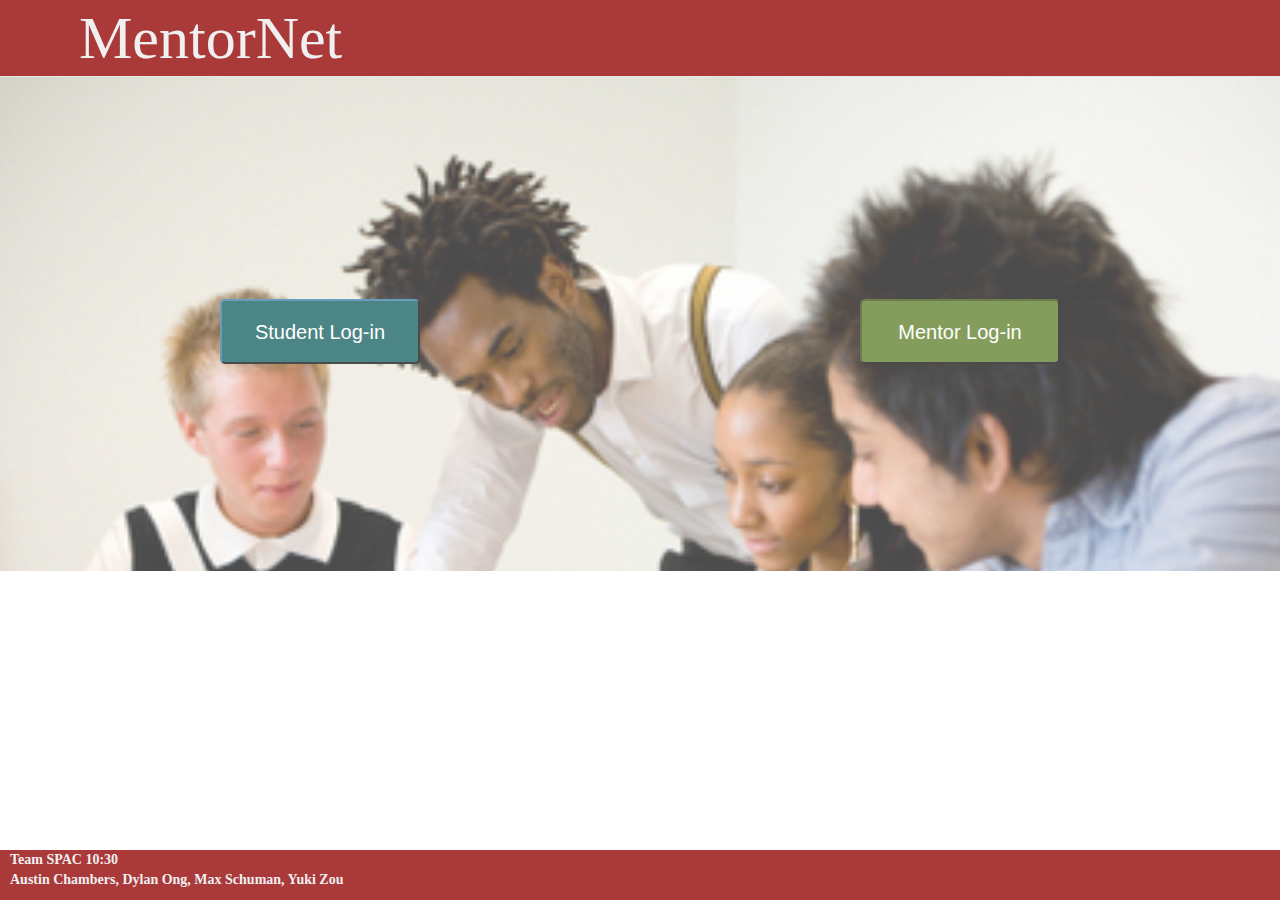
<file: index.html>
<!DOCTYPE html>
<html>
<head>
	<title>MentorNet</title>
	<meta charset="utf-8">
	<meta name="viewport" content="width=device-width, initial-scale=1">
	<link rel="stylesheet" href="http://maxcdn.bootstrapcdn.com/bootstrap/3.3.6/css/bootstrap.min.css">
	
	<link rel="stylesheet" type="text/css" href="site.css">
	<script src="https://ajax.googleapis.com/ajax/libs/jquery/1.12.0/jquery.min.js"></script>
	<script src="http://maxcdn.bootstrapcdn.com/bootstrap/3.3.6/js/bootstrap.min.js"></script>

</head>
<body id="index-body">
	<nav class="navbar navbar-default navbar-static-top" id="head-bar">
		<div class="container">
			<div class="navbar-header">
				<div class="navbar-brand" id="header-logo">MentorNet</div>
			</div>
			<ul class="nav navbar-nav navbar-right">
			</ul>
		</div>
	</nav>
	<div class="container-fluid text-center">
		<div class="row" id="login-header"></div>
		<div class="row" id="index-content">
			<div class="col-sm-6 login-button-wrapper">
				<button class="btn-primary" id="student-login" data-toggle="modal" data-target="#LoginModal">Student Log-in</button>
			</div>
			<div class="col-sm-6 login-button-wrapper">
				<button class="btn-primary" id="mentor-login" data-toggle="modal" data-target="#LoginModal">Mentor Log-in</button>
			</div>
		</div>
	</div>

<div id="LoginModal" class="modal fade" role="log-in">
  <div class="modal-dialog modal-sm">

    <!-- Modal content-->
    <div class="modal-content">
      <div class="modal-body">
        <form class="form-signin">
        <h2 class="form-signin-heading" id="signin-heading">Student Log-in</h2>
        <label for="inputUsername" class="sr-only">Username</label>
        <input type="username" id="inputUsername" class="form-control" placeholder="Username" required autofocus>
        <label for="inputPassword" class="sr-only">Password</label>
        <input type="password" id="inputPassword" class="form-control" placeholder="Password" required>
        <div class="btn-group btn-group-lg">
        	<a href="student_portal.html" type="button" class="btn btn-success" id="signer">Sign in</a>
        	<button type="button" class="btn btn-danger" data-dismiss="modal">Back</button>
      	</div>
      </div>
    </div>

  </div>
</div>
	
	<footer class="footer">
		Team SPAC 10:30<br>
		Austin Chambers, Dylan Ong, Max Schuman, Yuki Zou
	</footer>
</body>
</html>

<script type="text/javascript" src="index.js"></script>
</file>
<file: site.css>
.navbar{
	margin-top: 0;
	margin-bottom: 0;
}

#head-bar{
	background-color: #AA3939;
	height: 100%;
	padding-right: 5%;
	padding-left: 5%;

  padding-top: 1%;
  padding-bottom: 1%
}

.navbar-nav li {
 line-height: 56px;
 font-size: 19px;
 color: #F0F0F0;
 font-family: "Lucida Sans Unicode", "Lucida Grande", sans-serif;
}

#header-logo{
	font-size: 60px;
  color: #F0F0F0;
  font-family: "Palatino Linotype", "Book Antiqua", Palatino, serif;
}


html {
  position: relative;
  min-height: 100%;
}
body {
  /* Margin bottom by footer height */
  margin-bottom: 50px;
}
.footer {
  position: absolute;
  bottom: 0;
  width: 100%;
  /* Set the fixed height of the footer here */
  height: 50px;
  background-color: #AA3939;
  padding-left: 10px;
  font-family: "Palatino Linotype", "Book Antiqua", Palatino, serif;
  color: #F0F0F0;
  font-weight: bold;
}

.index-background{
	height: 80%;
}

.login-button-wrapper{
	height: 100%;
}

.login-button-wrapper .btn-primary{
	position: relative;
	top: 50%;
	height: 65px;
	font-size: 20px;
	width: 200px;
	margin-top: -40px;
	border-radius: 5px;
  font-family: "Lucida Sans Unicode", "Lucida Grande", sans-serif;
}

#student-login{
	background-color: #015252;
	border-color: #14384F;
}

#mentor-login{
	background-color: #51741A;
	border-color: #2D4506;
}

#index-content{
	height: 494px;
	background-image: url("image/index_teacher_students.jpg");
	opacity: 0.7;
	background-repeat: no-repeat;
	background-size: cover;
}

.form-signin {
  max-width: 330px;
  padding: 15px;
  margin: 0 auto;
}
.form-signin .form-signin-heading,
.form-signin {
  margin-bottom: 10px;
}
.form-signin{
  font-weight: normal;
}
.form-signin .form-control {
  position: relative;
  height: auto;
  -webkit-box-sizing: border-box;
     -moz-box-sizing: border-box;
          box-sizing: border-box;
  padding: 10px;
  font-size: 16px;
  margin: 3px;
}
.form-signin .form-control:focus {
  z-index: 2;
}
.form-signin input[type="email"] {
  margin-bottom: -1px;
  border-bottom-right-radius: 0;
  border-bottom-left-radius: 0;
}
.form-signin input[type="password"] {
  margin-bottom: 10px;
  border-top-left-radius: 0;
  border-top-right-radius: 0;
}

.portal{
  height: 494px;
  background-color: #F0F0F0;
}
.sidenav{
  height: 100%;
  padding: 0;
}


.portal-nav-btn{
  font-family: "Lucida Sans Unicode", "Lucida Grande", sans-serif;
  margin-left: 0;
  color: #F0F0F0;
  border: 2px solid white;
  background-color: #354F00;
  text-align: center;
  font-size: 40px;
  padding-top: 15px;
  height: 98px;
  -webkit-transition: background-color 0.5s;
}

.portal-nav-btn:hover{
  background-color: #A5C663;
}

.active{
  color: black;
  background-color: #D4EE9F;
  border-right: 0px;
}

.profile-pic-holder{
  height: 300px;
  background-image: url("image/profile.jpg");
  background-size: cover;
  background-repeat: no-repeat;
  border: 4px solid #51741A;
  border-radius: 5px;
}

.profile-header{
  height: 96px;
  line-height: 96px;
  border-bottom: 1px lightgray solid;
  margin-bottom: 5px;
}

#col-xs-3 {
  font-family: "Lucida Sans Unicode", "Lucida Grande", sans-serif;
}

.profile-name{
  font-size: 50px;
  color: #000000;
  font-family: "Lucida Sans Unicode", "Lucida Grande", sans-serif;
}

.hide{
  display: none;
}

.profile-username{
  float: right;
  margin-top: 43px;
  color: grey;
  font-family: "Lucida Sans Unicode", "Lucida Grande", sans-serif;
}

.panel{
  font-family: sans-serif;
}
.panel-body-homepage{
  font-weight: bold;
  font-size: 24px;
  color: #880101;
  line-height: 50px;
}
.panel-body-chat-sidebar{
  font-weight: normal;
  color: #880101;
}
#panel-holder{
  height: 300px;
}

#question{
  resize: none;
  height: 200px;
  font-size: 20px;
}

label{
  font-size: 30px;
  color: #557F01;
  display: block;
  margin-top: 5px;
  margin-bottom: 5px;
}

#tags{
  min-width: 100%;
}

.bootstrap-tagsinput .tag{
  color: #F0F0F0;
  resize: none;
}

.label-info{
  background-color: #880101;
}

#question-submit{
  background-color: #880101;
  border-color: #CC8686;
  color: #EEEAEA;
  width: 180px;
  height: 47px;
  font-size: 20px;
  font-family: "Lucida Sans Unicode", "Lucida Grande", sans-serif;
}
#panel-holder-label{
  color:#557F01;
  font-family: "Lucida Sans Unicode", "Lucida Grande", sans-serif;
}

#question-alert{
  margin-top: 3px;
}

#chat-room{
  height: 440px;
  background-color: white;
  margin-top: 10px;
  padding-top: 10px;
  padding-left: 20px;
  padding-right: 20px;
}
#chat-sidebar{
  height: 440px;
  background-color: white;
  margin-top: 10px;
  padding: 10px;
}
#chat-thumbs{
  min-height: 400px;
}
#dank{
  font-size: 12px;
  padding-top: 10px;
}
#dank2{
  font-size: 12px;
  padding-top: 20px;
}
#settings_headers{
    font-size: 16px;

}
#nog{
  padding-top: 20px;
}
.message{
  min-width: 250px;
  max-width: 330px;
  font-size: 15px;
  line-height: 30px;
  border-radius: 5px;
  padding: 5px;
  margin: 10px;
  font-weight: normal;
}
.message-user{
  background-color: #015252;
  color: #EEEAEA;
  float: right;
}
.message-other{
  background-color: #EEEAEA;
  color: #015252;
  float: left;
}
#messages-headline{
  height: 48px;
  line-height: 50px;
  border-bottom: 1px lightgray solid;
  font-size: 30px;
  color: #557F01;
  font-family: "Lucida Sans Unicode", "Lucida Grande", sans-serif;
  margin-bottom: 4px;
}
.messages{
  height: 300px;
}
.message-input{
  height: 30px;
  line-height: 30px;
  position: relative;
  bottom: 0;
  border-top: 1px solid #F0F0F0;
  padding-top: 10px;
}



#message-input{
  width: 453px;
  resize: none;
}
#message-send{
  margin-top: 2px;
  background-color: #880101;
  color: #F0F0F0;
}

.panel-default:hover{
  border: 2px solid #CC8686;
}
.panel-default{
  border-width: 2px;
  -webkit-transition: border-color 0.5s;
}
.panel-default.current-chat{
  border: 2px solid #CC8686;
}

.q-selection-header{
  border-bottom: 1px solid #EEEAEA;
  width: 100%;
  height: 60px;
  line-height: 60px;
  color: #880101;
  font-size: 44px;
}

#available-questions{
  min-height: 390px;
  height: 440px;
}

#logout-btn{
  color: #F0F0F0;
  font-family: "Lucida Sans Unicode", "Lucida Grande", sans-serif;
}

.btn-success{
  background-color: #557F01;
  border-color: #557F01;
  font-family: "Lucida Sans Unicode", "Lucida Grande", sans-serif;
}

.btn-danger{
  background-color: #880101;
  border-color: #880101;
  font-family: "Lucida Sans Unicode", "Lucida Grande", sans-serif;
}

#signin-heading{
  font-family: "Lucida Sans Unicode", "Lucida Grande", sans-serif;
}

#question-label, #question-tags-label{
  font-family: "Lucida Sans Unicode", "Lucida Grande", sans-serif;
}
</file>
